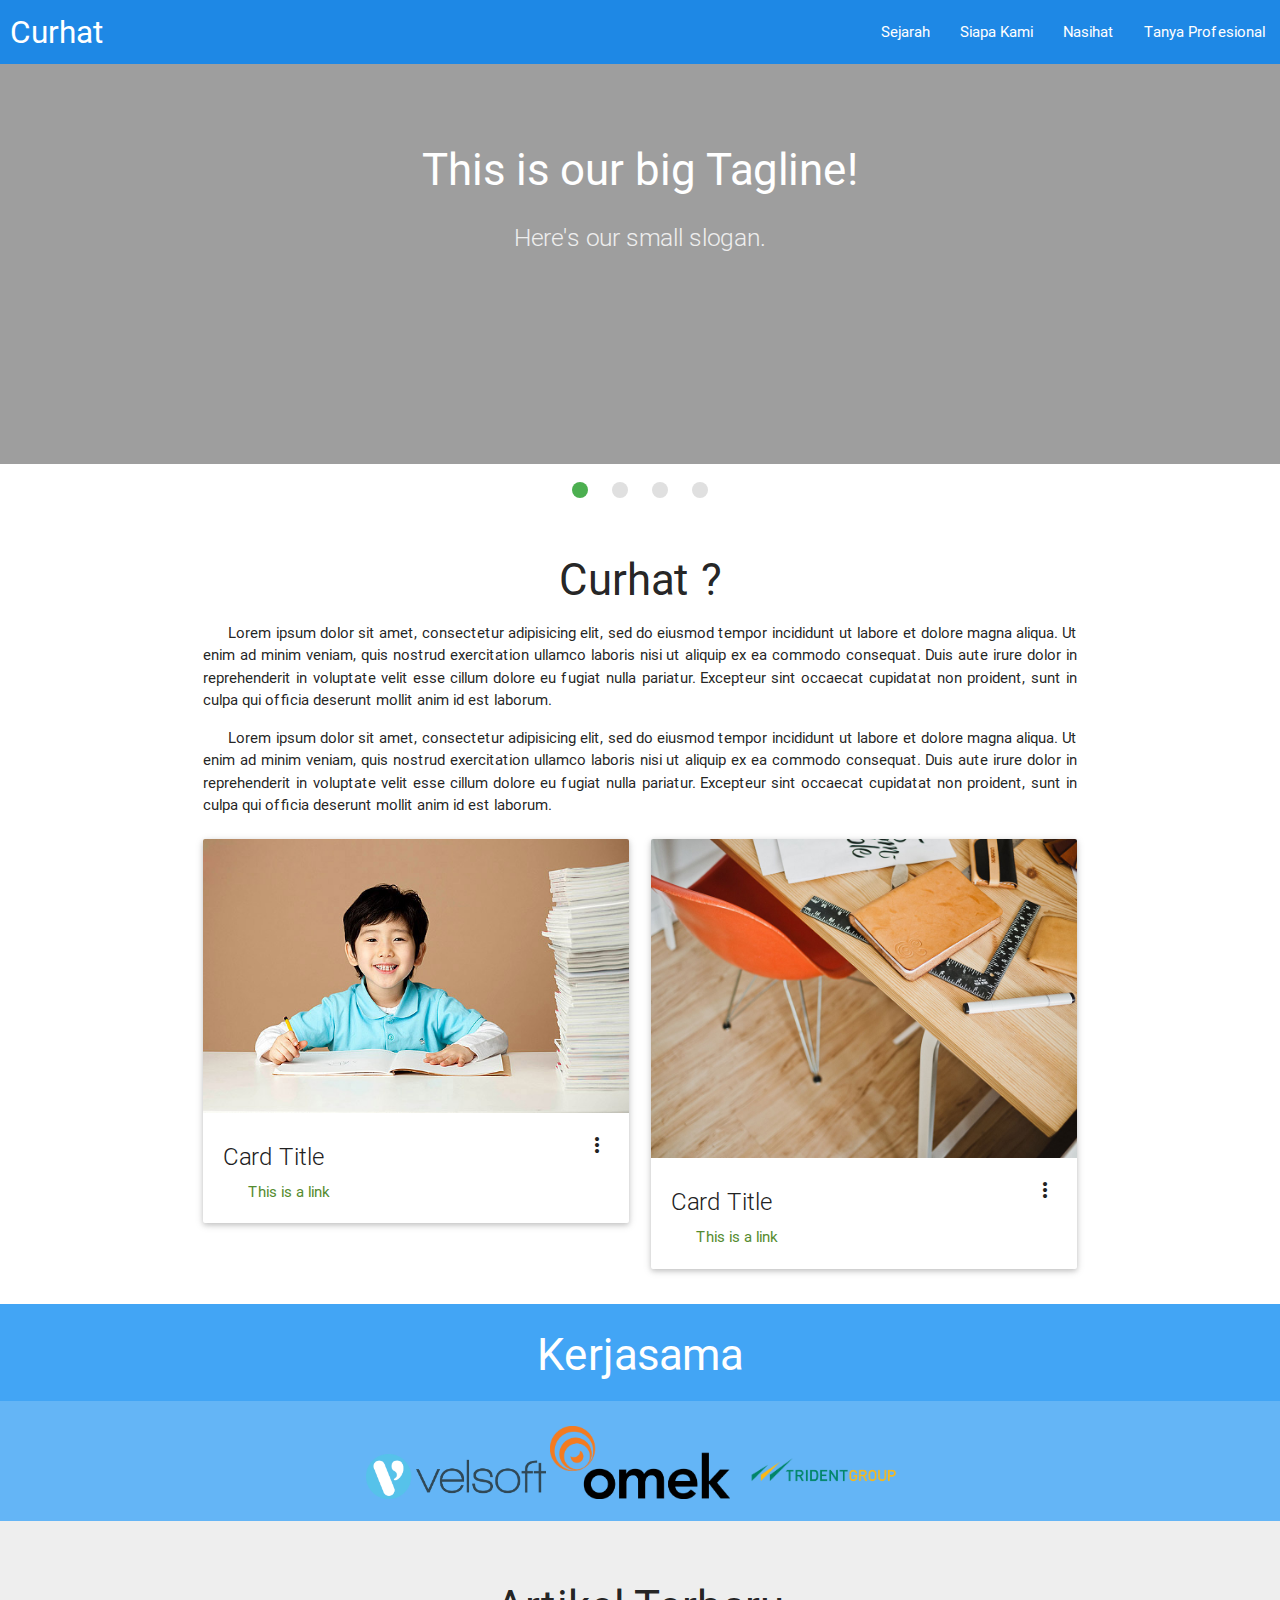
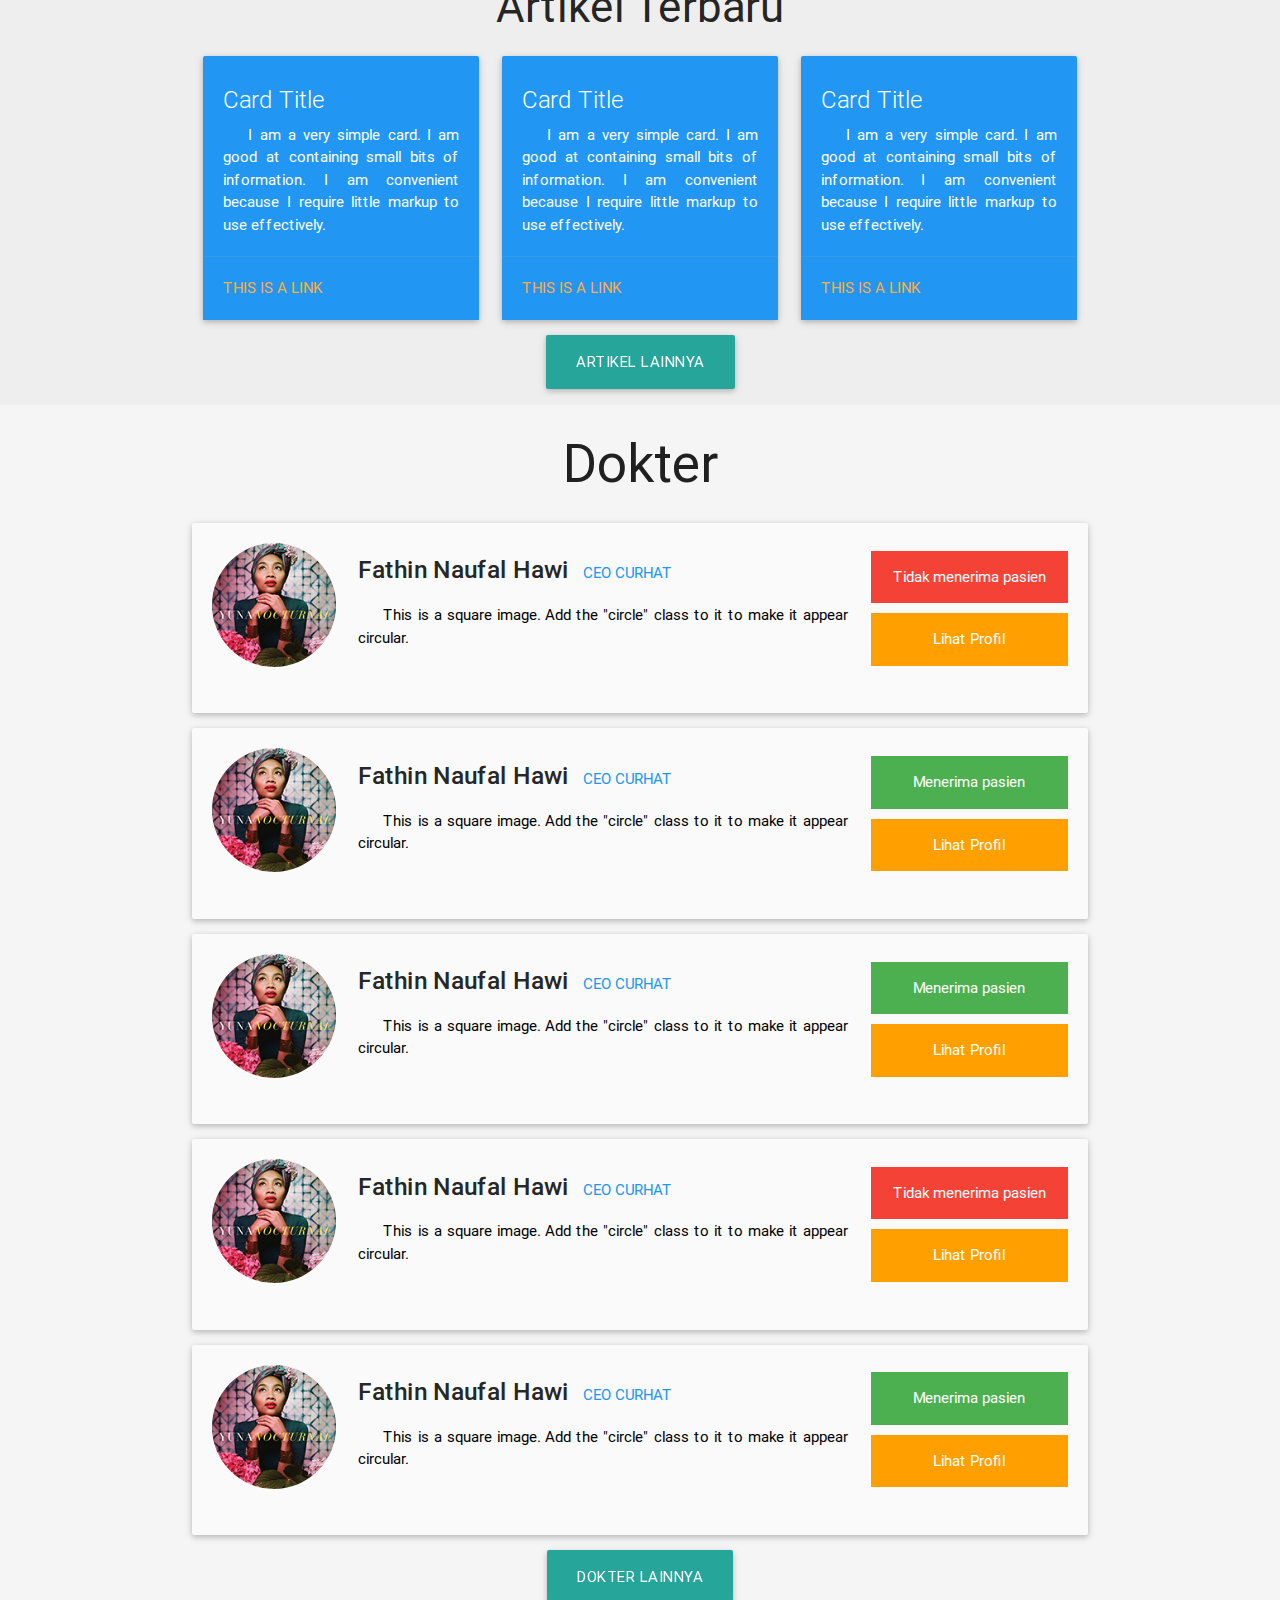
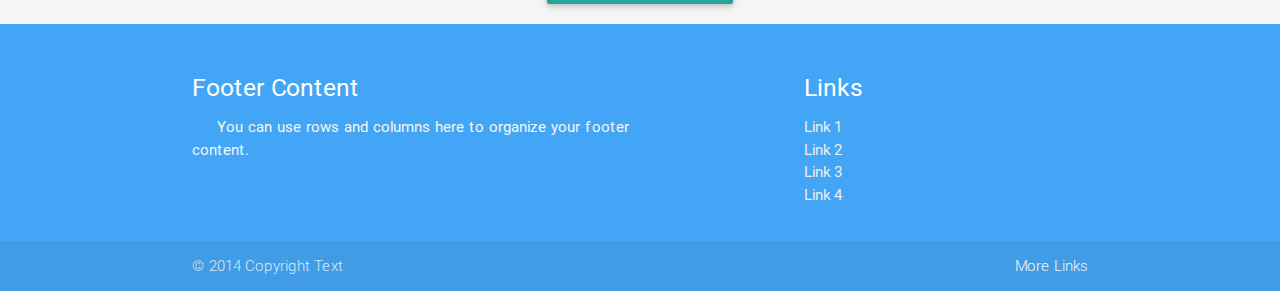
<file: index.html>
<!DOCTYPE html>
<html>
<head>
	<title>Beranda Curhat</title>
	<link rel="stylesheet" type="text/css" href="assets/materialize/css/materialize.css">
	<link rel="stylesheet" type="text/css" href="assets/css/style.css">
	<script type="text/javascript" src="assets/js/jquery.min.js"></script>
	<script type="text/javascript" src="assets/materialize/js/materialize.js"></script>
	<link rel="stylesheet" type="text/css" href="https://fonts.googleapis.com/icon?family=Material+Icons">
</head>
<body>
	<nav>
		<div class="nav-wrapper blue darken-1">
			<a href="index.html" id="brand-logo" class="brand-logo">Curhat</a>
			<ul id="nav-mobile" class="right hide-on-med-and-down">
				<li>
					<a href="sejarah.html">Sejarah</a>
				</li>
				<li>
					<a href="siapa.html">Siapa Kami</a>
				</li>
				<li>
					<a href="nasihat.html">Nasihat</a>
				</li>
				<li>
					<a href="tanya.html">Tanya Profesional</a>
				</li>
			</ul>
		</div>
	</nav>
	<div class="slider">
	    <ul class="slides">
	      <li>
	        <img src="http://lorempixel.com/580/250/nature/1"> <!-- random image -->
	        <div class="caption center-align">
	          <h3>This is our big Tagline!</h3>
	          <h5 class="light grey-text text-lighten-3">Here's our small slogan.</h5>
	        </div>
	      </li>
	      <li>
	        <img src="http://lorempixel.com/580/250/nature/2"> <!-- random image -->
	        <div class="caption left-align">
	          <h3>Left Aligned Caption</h3>
	          <h5 class="light grey-text text-lighten-3">Here's our small slogan.</h5>
	        </div>
	      </li>
	      <li>
	        <img src="http://lorempixel.com/580/250/nature/3"> <!-- random image -->
	        <div class="caption right-align">
	          <h3>Right Aligned Caption</h3>
	          <h5 class="light grey-text text-lighten-3">Here's our small slogan.</h5>
	        </div>
	      </li>
	      <li>
	        <img src="http://lorempixel.com/580/250/nature/4"> <!-- random image -->
	        <div class="caption center-align">
	          <h3>This is our big Tagline!</h3>
	          <h5 class="light grey-text text-lighten-3">Here's our small slogan.</h5>
	        </div>
	      </li>
	    </ul>
  	</div>
  	<div class="container">
  		<div class="row">
  			<div class="col s12 m12">
  				<div class="col s12 m12 section">
				    <h3 class="center header title-cust">Curhat ?</h3>
				    <p>Lorem ipsum dolor sit amet, consectetur adipisicing elit, sed do eiusmod
				    tempor incididunt ut labore et dolore magna aliqua. Ut enim ad minim veniam,
				    quis nostrud exercitation ullamco laboris nisi ut aliquip ex ea commodo
				    consequat. Duis aute irure dolor in reprehenderit in voluptate velit esse
				    cillum dolore eu fugiat nulla pariatur. Excepteur sint occaecat cupidatat non
				    proident, sunt in culpa qui officia deserunt mollit anim id est laborum.</p>
				    <p>Lorem ipsum dolor sit amet, consectetur adipisicing elit, sed do eiusmod
				    tempor incididunt ut labore et dolore magna aliqua. Ut enim ad minim veniam,
				    quis nostrud exercitation ullamco laboris nisi ut aliquip ex ea commodo
				    consequat. Duis aute irure dolor in reprehenderit in voluptate velit esse
				    cillum dolore eu fugiat nulla pariatur. Excepteur sint occaecat cupidatat non
				    proident, sunt in culpa qui officia deserunt mollit anim id est laborum.</p>
				</div>
				<div class="divider"></div>
				<div class="col s12 m6">
					<div class="card">
					    <div class="card-image waves-effect waves-block waves-light">
					      <img class="activator" src="assets/img/child.jpg">
					    </div>
					    <div class="card-content">
					      <span class="card-title activator grey-text text-darken-4">Card Title<i class="material-icons right">more_vert</i></span>
					      <p><a href="#">This is a link</a></p>
					    </div>
					    <div class="card-reveal">
					      <span class="card-title grey-text text-darken-4">Card Title<i class="material-icons right">close</i></span>
					      <p>Here is some more information about this product that is only revealed once clicked on.</p>
					    </div>
  					</div>
				</div>
				<div class="col s12 m6">
					<div class="card">
					    <div class="card-image waves-effect waves-block waves-light">
					      <img class="activator" src="assets/img/office.jpg">
					    </div>
					    <div class="card-content">
					      <span class="card-title activator grey-text text-darken-4">Card Title<i class="material-icons right">more_vert</i></span>
					      <p><a href="#">This is a link</a></p>
					    </div>
					    <div class="card-reveal">
					      <span class="card-title grey-text text-darken-4">Card Title<i class="material-icons right">close</i></span>
					      <p>Here is some more information about this product that is only revealed once clicked on.</p>
					    </div>
  					</div>
				</div>
				<div class="divider"></div>
			</div>
		</div>
	</div>
	<div class="blue lighten-1">
		<div class="header center white-text title-cust" style="padding:5px 10px;"><h3>Kerjasama</h3></div>
	</div>
	<div class="blue lighten-2">
		<div class="container">
	  		<div class="row">
	  			<div class="col s12 m12 section center" style="padding:25px 10px;">
					<img width="20%" class="responsive-img" src="assets/img/velsoft.png">
					<img width="20%" class="responsive-img" src="assets/img/omek.png">
					<img width="20%" class="responsive-img" src="assets/img/trident.png">

  				</div>
  				<div class="divider"></div>
	  		</div>
	  	</div>
	</div>
	<div class="grey lighten-3" style="margin-top:-30px;">
		<div class="container">
	  		<div class="row">
	  			<div class="col s12 m12 section">
				    <h3 class="header center title-cust">Artikel Terbaru</h3>
			        <div class="col s12 m4">
			          <div class="card blue">
			            <div class="card-content white-text">
			              <span class="card-title">Card Title</span>
			              <p>I am a very simple card. I am good at containing small bits of information.
			              I am convenient because I require little markup to use effectively.</p>
			            </div>
			            <div class="card-action">
			              <a href="#">This is a link</a>
			            </div>
			          </div>
			        </div>
			        <div class="col s12 m4">
			          <div class="card blue">
			            <div class="card-content white-text">
			              <span class="card-title">Card Title</span>
			              <p>I am a very simple card. I am good at containing small bits of information.
			              I am convenient because I require little markup to use effectively.</p>
			            </div>
			            <div class="card-action">
			              <a href="#">This is a link</a>
			            </div>
			          </div>
			        </div>
			        <div class="col s12 m4">
			          <div class="card blue">
			            <div class="card-content white-text">
			              <span class="card-title">Card Title</span>
			              <p>I am a very simple card. I am good at containing small bits of information.
			              I am convenient because I require little markup to use effectively.</p>
			            </div>
			            <div class="card-action">
			              <a href="#">This is a link</a>
			            </div>
			          </div>
			        </div>
			        <div class="center" style="margin-bottom:20px;">
						<a class="waves-effect waves-light btn-large">Artikel Lainnya</a>
					</div>
				</div>
	  		</div>
	  	</div>
	</div>
	<div class="grey lighten-4" style="margin-top:-30px;">
		<div class="container">
			<div class="row">
				<h2 class="header center title-cust">Dokter</h2>
				<div class="col s12 m12">
					<div class="card-panel grey lighten-5 z-depth-1">
			          <div class="row valign-wrapper">
			            <div class="col s2">	
			              <img src="assets/img/yuna.jpg" alt="" class="circle responsive-img"> <!-- notice the "circle" class -->
			            </div>
			            <div class="col s7">
			            	<span class="h6-cust"><strong>Fathin Naufal Hawi</strong></span>
				        	<span class="left-space-10px blue-text">CEO CURHAT</span>
			              <span class="black-text">
			                <p>This is a square image. Add the "circle" class to it to make it appear circular.</p>
			              </span>
			            </div>
			            <div class="col s3">
			            	<div class="new red white-text center" style="padding:15px 10px;margin-bottom:10px;">Tidak menerima pasien</div>
			            	<a class="white-text" href="profil.html"><div class="new amber darken-2 center" style="padding:15px 10px;">Lihat Profil</div></a>
			            </div>
			          </div>
			        </div>
			        <div class="card-panel grey lighten-5 z-depth-1">
			          <div class="row valign-wrapper">
			            <div class="col s2">	
			              <img src="assets/img/yuna.jpg" alt="" class="circle responsive-img"> <!-- notice the "circle" class -->
			            </div>
			            <div class="col s7">
			            	<span class="h6-cust"><strong>Fathin Naufal Hawi</strong></span>
				        	<span class="left-space-10px blue-text">CEO CURHAT</span>
			              <span class="black-text">
			                <p>This is a square image. Add the "circle" class to it to make it appear circular.</p>
			              </span>
			            </div>
			            <div class="col s3">
			            	<div class="new green acent-3 white-text center" style="padding:15px 10px;margin-bottom:10px;">Menerima pasien</div>
			            	<a class="white-text" href="profil.html"><div class="new amber darken-2 center" style="padding:15px 10px;">Lihat Profil</div></a>
			            </div>
			          </div>
			        </div>
			        <div class="card-panel grey lighten-5 z-depth-1">
			          <div class="row valign-wrapper">
			            <div class="col s2">	
			              <img src="assets/img/yuna.jpg" alt="" class="circle responsive-img"> <!-- notice the "circle" class -->
			            </div>
			            <div class="col s7">
			            	<span class="h6-cust"><strong>Fathin Naufal Hawi</strong></span>
				        	<span class="left-space-10px blue-text">CEO CURHAT</span>
			              <span class="black-text">
			                <p>This is a square image. Add the "circle" class to it to make it appear circular.</p>
			              </span>
			            </div>
			            <div class="col s3">
			            	<div class="new green acent-3 white-text center" style="padding:15px 10px;margin-bottom:10px;">Menerima pasien</div>
			            	<a class="white-text" href="profil.html"><div class="new amber darken-2 center" style="padding:15px 10px;">Lihat Profil</div></a>
			            </div>
			          </div>
			        </div>
			        <div class="card-panel grey lighten-5 z-depth-1">
			          <div class="row valign-wrapper">
			            <div class="col s2">	
			              <img src="assets/img/yuna.jpg" alt="" class="circle responsive-img"> <!-- notice the "circle" class -->
			            </div>
			            <div class="col s7">
			            	<span class="h6-cust"><strong>Fathin Naufal Hawi</strong></span>
				        	<span class="left-space-10px blue-text">CEO CURHAT</span>
			              <span class="black-text">
			                <p>This is a square image. Add the "circle" class to it to make it appear circular.</p>
			              </span>
			            </div>
			            <div class="col s3">
			            	<div class="new red white-text center" style="padding:15px 10px;margin-bottom:10px;">Tidak menerima pasien</div>
			            	<a class="white-text" href="profil.html"><div class="new amber darken-2 center" style="padding:15px 10px;">Lihat Profil</div></a>
			            </div>
			          </div>
			        </div>
			        <div class="card-panel grey lighten-5 z-depth-1">
			          <div class="row valign-wrapper">
			            <div class="col s2">	
			              <img src="assets/img/yuna.jpg" alt="" class="circle responsive-img"> <!-- notice the "circle" class -->
			            </div>
			            <div class="col s7">
			            	<span class="h6-cust"><strong>Fathin Naufal Hawi</strong></span>
				        	<span class="left-space-10px blue-text">CEO CURHAT</span>
			              <span class="black-text">
			                <p>This is a square image. Add the "circle" class to it to make it appear circular.</p>
			              </span>
			            </div>
			            <div class="col s3">
			            	<div class="new green acent-3 white-text center" style="padding:15px 10px;margin-bottom:10px;">Menerima pasien</div>
			            	<a class="white-text" href="profil.html"><div class="new amber darken-2 center" style="padding:15px 10px;">Lihat Profil</div></a>
			            </div>
			          </div>
			        </div>
				<div class="center" style="margin-bottom:20px;">
						<a class="waves-effect waves-light btn-large">Dokter Lainnya</a>
					</div>
			</div>
		</div>
	</div>
	<footer class="page-footer blue lighten-1" style="margin-top:-20px;">
          <div class="container">
            <div class="row">
              <div class="col l6 s12">
                <h5 class="white-text">Footer Content</h5>
                <p class="grey-text text-lighten-4">You can use rows and columns here to organize your footer content.</p>
              </div>
              <div class="col l4 offset-l2 s12">
                <h5 class="white-text">Links</h5>
                <ul>
                  <li><a class="grey-text text-lighten-3" href="#!">Link 1</a></li>
                  <li><a class="grey-text text-lighten-3" href="#!">Link 2</a></li>
                  <li><a class="grey-text text-lighten-3" href="#!">Link 3</a></li>
                  <li><a class="grey-text text-lighten-3" href="#!">Link 4</a></li>
                </ul>
              </div>
            </div>
          </div>
          <div class="footer-copyright">
            <div class="container">
            © 2014 Copyright Text
            <a class="grey-text text-lighten-4 right" href="#!">More Links</a>
            </div>
          </div>
        </footer>
	<script type="text/javascript">
		$(document).ready(function(){
      $('.slider').slider({full_width: true});
    });
	</script>
</body>
</html>
</file>
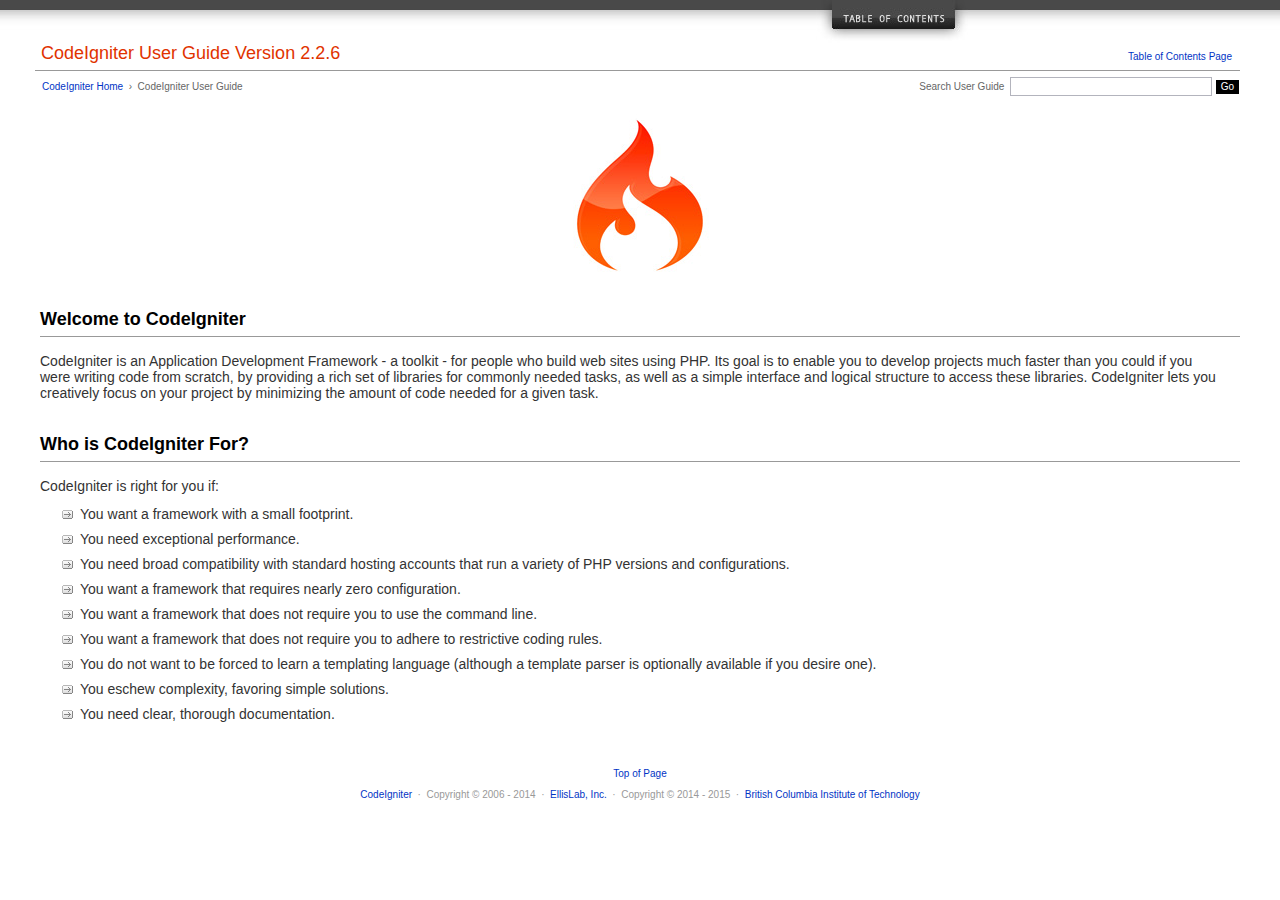
<file: user_guide/index.html>
<!DOCTYPE html PUBLIC "-//W3C//DTD XHTML 1.0 Transitional//EN" "http://www.w3.org/TR/xhtml1/DTD/xhtml1-transitional.dtd">
<html xmlns="http://www.w3.org/1999/xhtml" xml:lang="en" lang="en">
<head>

<meta http-equiv="Content-Type" content="text/html; charset=utf-8" />
<title>Welcome to CodeIgniter : CodeIgniter User Guide</title>

<style type='text/css' media='all'>@import url('userguide.css');</style>
<link rel='stylesheet' type='text/css' media='all' href='userguide.css' />

<script type="text/javascript" src="nav/nav.js"></script>
<script type="text/javascript" src="nav/prototype.lite.js"></script>
<script type="text/javascript" src="nav/moo.fx.js"></script>
<script type="text/javascript" src="nav/user_guide_menu.js"></script>

<meta http-equiv='expires' content='-1' />
<meta http-equiv= 'pragma' content='no-cache' />
<meta name='robots' content='all' />
<meta name='author' content='ExpressionEngine Dev Team' />
<meta name='description' content='CodeIgniter User Guide' />

</head>
<body>

<!-- START NAVIGATION -->
<div id="nav"><div id="nav_inner"><script type="text/javascript">create_menu('null');</script></div></div>
<div id="nav2"><a name="top"></a><a href="javascript:void(0);" onclick="myHeight.toggle();"><img src="images/nav_toggle_darker.jpg" width="154" height="43" border="0" title="Toggle Table of Contents" alt="Toggle Table of Contents" /></a></div>
<div id="masthead">
<table cellpadding="0" cellspacing="0" border="0" style="width:100%">
<tr>
<td><h1>CodeIgniter User Guide Version 2.2.6</h1></td>
<td id="breadcrumb_right"><a href="toc.html">Table of Contents Page</a></td>
</tr>
</table>
</div>
<!-- END NAVIGATION -->


<table cellpadding="0" cellspacing="0" border="0" style="width:100%">
<tr>
<td id="breadcrumb">
<a href="http://codeigniter.com/">CodeIgniter Home</a> &nbsp;&#8250;&nbsp; CodeIgniter User Guide
</td>
<td id="searchbox"><form method="get" action="http://www.google.com/search"><input type="hidden" name="as_sitesearch" id="as_sitesearch" value="codeigniter.com/user_guide/" />Search User Guide&nbsp; <input type="text" class="input" style="width:200px;" name="q" id="q" size="31" maxlength="255" value="" />&nbsp;<input type="submit" class="submit" name="sa" value="Go" /></form></td>
</tr>
</table>



<br clear="all" />

<div class="center"><img src="images/ci_logo_flame.jpg" width="150" height="164" border="0" alt="CodeIgniter" /></div>


<!-- START CONTENT -->
<div id="content">



<h2>Welcome to CodeIgniter</h2>

<p>CodeIgniter is an Application Development Framework - a toolkit - for people who build web sites using PHP.
Its goal is to enable you to develop projects much faster than you could if you were writing code
from scratch, by providing a rich set of libraries for commonly needed tasks, as well as a simple interface and
logical structure to access these libraries. CodeIgniter lets you creatively focus on your project by
minimizing the amount of code needed for a given task.</p>


<h2>Who is CodeIgniter For?</h2>

<p>CodeIgniter is right for you if:</p>

<ul>
<li>You want a framework with a small footprint.</li>
<li>You need exceptional performance.</li>
<li>You need broad compatibility with standard hosting accounts that run a variety of PHP versions and configurations.</li>
<li>You want a framework that requires nearly zero configuration.</li>
<li>You want a framework that does not require you to use the command line.</li>
<li>You want a framework that does not require you to adhere to restrictive coding rules.</li>
<li>You do not want to be forced to learn a templating language (although a template parser is optionally available if you desire one).</li>
<li>You eschew complexity, favoring simple solutions.</li>
<li>You need clear, thorough documentation.</li>
</ul>


</div>
<!-- END CONTENT -->


<div id="footer">
<p><a href="#top">Top of Page</a></p>
<p><a href="http://codeigniter.com">CodeIgniter</a> &nbsp;&middot;&nbsp; Copyright &#169; 2006 - 2014 &nbsp;&middot;&nbsp; <a href="http://ellislab.com/">EllisLab, Inc.</a> &nbsp;&middot;&nbsp; Copyright &#169; 2014 - 2015 &nbsp;&middot;&nbsp; <a href="http://bcit.ca/">British Columbia Institute of Technology</a></p>
</div>



</body>
</html>
</file>
<file: assets/css/style.css>
@font-face {
    font-family: Roboto;
    src: url('../fonts/Roboto-Light.ttf') format('truetype');
}

p {
    text-indent: 25px;
    text-align:justify;
}

#brand-logo {
	margin-left:10px;
}

/*.slider {
	margin-top:100px;
}*/

.title-cust {
	padding-top:30px;
}
.h6-cust {
	font-size: 1.64rem;
}

.left-space-10px {
	margin-left: 10px;
}

.top-space-30px {
	margin-top:30px;
}

nav ul a, .grey-text {
	color:white;	
}

a {
	color:#558b2f;
}
</file>
<file: user_guide/userguide.css>
body {
 margin: 0;
 padding: 0;
 font-family: Lucida Grande, Verdana, Geneva, Sans-serif;
 font-size: 14px;
 color: #333;
 background-color: #fff;
}

a {
 color: #0134c5;
 background-color: transparent;
 text-decoration: none;
 font-weight: normal;
 outline-style: none;
}
a:visited {
 color: #0134c5;
 background-color: transparent;
 text-decoration: none;
 outline-style: none;
}
a:hover {
 color: #000;
 text-decoration: none;
 background-color: transparent;
 outline-style: none;
}

#breadcrumb {
 float: left;
 background-color: transparent;
 margin: 10px 0 0 42px;
 padding: 0;
 font-size: 10px;
 color: #666;
}
#breadcrumb_right {
 float: right;
 width: 175px;
 background-color: transparent;
 padding: 8px 8px 3px 0;
 text-align: right;
 font-size: 10px;
 color: #666;
}
#nav {
 background-color: #494949;
 margin: 0;
 padding: 0;
}
#nav2 {
 background: #fff url(images/nav_bg_darker.jpg) repeat-x left top;
 padding: 0 310px 0 0;
 margin: 0;
 text-align: right;
}
#nav_inner {
 background-color: transparent;
 padding: 8px 12px 0 20px;
 margin: 0;
 font-family: Lucida Grande, Verdana, Geneva, Sans-serif;
 font-size: 11px;
}

#nav_inner h3 {
 font-size: 12px;
 color: #fff;
 margin: 0;
 padding: 0;
}

#nav_inner .td_sep {
 background: transparent url(images/nav_separator_darker.jpg) repeat-y left top;
 width: 25%;
 padding: 0 0 0 20px;
}
#nav_inner .td {
 width: 25%;
}
#nav_inner p {
 color: #eee;
 background-color: transparent;
 padding:0;
 margin: 0 0 10px 0;
}
#nav_inner ul {
 list-style-image: url(images/arrow.gif);
 padding: 0 0 0 18px;
 margin: 8px 0 12px 0;
}
#nav_inner li {
 padding: 0;
 margin: 0 0 4px 0;
}

#nav_inner a {
 color: #eee;
 background-color: transparent;
 text-decoration: none;
 font-weight: normal;
 outline-style: none;
}

#nav_inner a:visited {
 color: #eee;
 background-color: transparent;
 text-decoration: none;
 outline-style: none;
}

#nav_inner a:hover {
 color: #ccc;
 text-decoration: none;
 background-color: transparent;
 outline-style: none;
}

#masthead {
 margin: 0 40px 0 35px;
 padding: 0 0 0 6px;
 border-bottom: 1px solid #999;
}

#masthead h1 {
background-color: transparent;
color: #e13300;
font-size: 18px;
font-weight: normal;
margin: 0;
padding: 0 0 6px 0;
}

#searchbox {
 background-color: transparent;
 padding: 6px 40px 0 0;
 text-align: right;
 font-size: 10px;
 color: #666;
}

#img_welcome {
 border-bottom: 1px solid #D0D0D0;
 margin: 0 40px 0 40px;
 padding: 0;
 text-align: center;
}

#content {
 margin: 20px 40px 0 40px;
 padding: 0;
}

#content p {
 margin: 12px 20px 12px 0;
}

#content h1 {
color: #e13300;
border-bottom: 1px solid #666;
background-color: transparent;
font-weight: normal;
font-size: 24px;
margin: 0 0 20px 0;
padding: 3px 0 7px 3px;
}

#content h2 {
 background-color: transparent;
 border-bottom: 1px solid #999;
 color: #000;
 font-size: 18px;
 font-weight: bold;
 margin: 28px 0 16px 0;
 padding: 5px 0 6px 0;
}

#content h3 {
 background-color: transparent;
 color: #333;
 font-size: 16px;
 font-weight: bold;
 margin: 16px 0 15px 0;
 padding: 0 0 0 0;
}

#content h4 {
 background-color: transparent;
 color: #444;
 font-size: 14px;
 font-weight: bold;
 margin: 22px 0 0 0;
 padding: 0 0 0 0;
}

#content img {
 margin: auto;
 padding: 0;
}

#content code {
 font-family: Monaco, Verdana, Sans-serif;
 font-size: 12px;
 background-color: #f9f9f9;
 border: 1px solid #D0D0D0;
 color: #002166;
 display: block;
 margin: 14px 0 14px 0;
 padding: 12px 10px 12px 10px;
}

#content pre {
 font-family: Monaco, Verdana, Sans-serif;
 font-size: 12px;
 background-color: #f9f9f9;
 border: 1px solid #D0D0D0;
 color: #002166;
 display: block;
 margin: 14px 0 14px 0;
 padding: 12px 10px 12px 10px;
}

#content .path {
 background-color: #EBF3EC;
 border: 1px solid #99BC99;
 color: #005702;
 text-align: center;
 margin: 0 0 14px 0;
 padding: 5px 10px 5px 8px;
}

#content dfn {
 font-family: Lucida Grande, Verdana, Geneva, Sans-serif;
 color: #00620C;
 font-weight: bold;
 font-style: normal;
}
#content var {
 font-family: Lucida Grande, Verdana, Geneva, Sans-serif;
 color: #8F5B00;
 font-weight: bold;
 font-style: normal;
}
#content samp {
 font-family: Lucida Grande, Verdana, Geneva, Sans-serif;
 color: #480091;
 font-weight: bold;
 font-style: normal;
}
#content kbd {
 font-family: Lucida Grande, Verdana, Geneva, Sans-serif;
 color: #A70000;
 font-weight: bold;
 font-style: normal;
}

#content ul {
 list-style-image: url(images/arrow.gif);
 margin: 10px 0 12px 0;
}

li.reactor {
 list-style-image: url(images/reactor-bullet.png);
}
#content li {
 margin-bottom: 9px;
}

#content li p {
 margin-left: 0;
 margin-right: 0;
}

#content .tableborder {
 border: 1px solid #999;
}
#content th {
 font-weight: bold;
 text-align: left;
 font-size: 12px;
 background-color: #666;
 color: #fff;
 padding: 4px;
}

#content .td {
 font-weight: normal;
 font-size: 12px;
 padding: 6px;
 background-color: #f3f3f3;
}

#content .tdpackage {
 font-weight: normal;
 font-size: 12px;
}

#content .important {
 background: #FBE6F2;
 border: 1px solid #D893A1;
 color: #333;
 margin: 10px 0 5px 0;
 padding: 10px;
}

#content .important p {
 margin: 6px 0 8px 0;
 padding: 0;
}

#content .important .leftpad {
 margin: 6px 0 8px 0;
 padding-left: 20px;
}

#content .critical {
 background: #FBE6F2;
 border: 1px solid #E68F8F;
 color: #333;
 margin: 10px 0 5px 0;
 padding: 10px;
}

#content .critical p {
 margin: 5px 0 6px 0;
 padding: 0;
}


#footer {
background-color: transparent;
font-size: 10px;
padding: 16px 0 15px 0;
margin: 20px 0 0 0;
text-align: center;
}

#footer p {
 font-size: 10px;
 color: #999;
 text-align: center;
}
#footer address {
 font-style: normal;
}

.center {
 text-align: center;
}

img {
 padding:0;
 border: 0;
 margin: 0;
}

.nopad {
 padding:0;
 border: 0;
 margin: 0;
}


form {
 margin: 0;
 padding: 0;
}

.input {
 font-family: Lucida Grande, Verdana, Geneva, Sans-serif;
 font-size: 11px;
 color: #333;
 border: 1px solid #B3B4BD;
 width: 100%;
 font-size: 11px;
 height: 1.5em;
 padding: 0;
 margin: 0;
}

.textarea {
 font-family: Lucida Grande, Verdana, Geneva, Sans-serif;
 font-size: 14px;
 color: #143270;
 background-color: #f9f9f9;
 border: 1px solid #B3B4BD;
 width: 100%;
 padding: 6px;
 margin: 0;
}

.select {
 background-color: #fff;
 font-size:  11px;
 font-weight: normal;
 color: #333;
 padding: 0;
 margin: 0 0 3px 0;
}

.checkbox {
 background-color: transparent;
 padding: 0;
 border: 0;
}

.submit {
 background-color: #000;
 color: #fff;
 font-weight: normal;
 font-size: 10px;
 border: 1px solid #fff;
 margin: 0;
 padding: 1px 5px 2px 5px;
}
</file>
